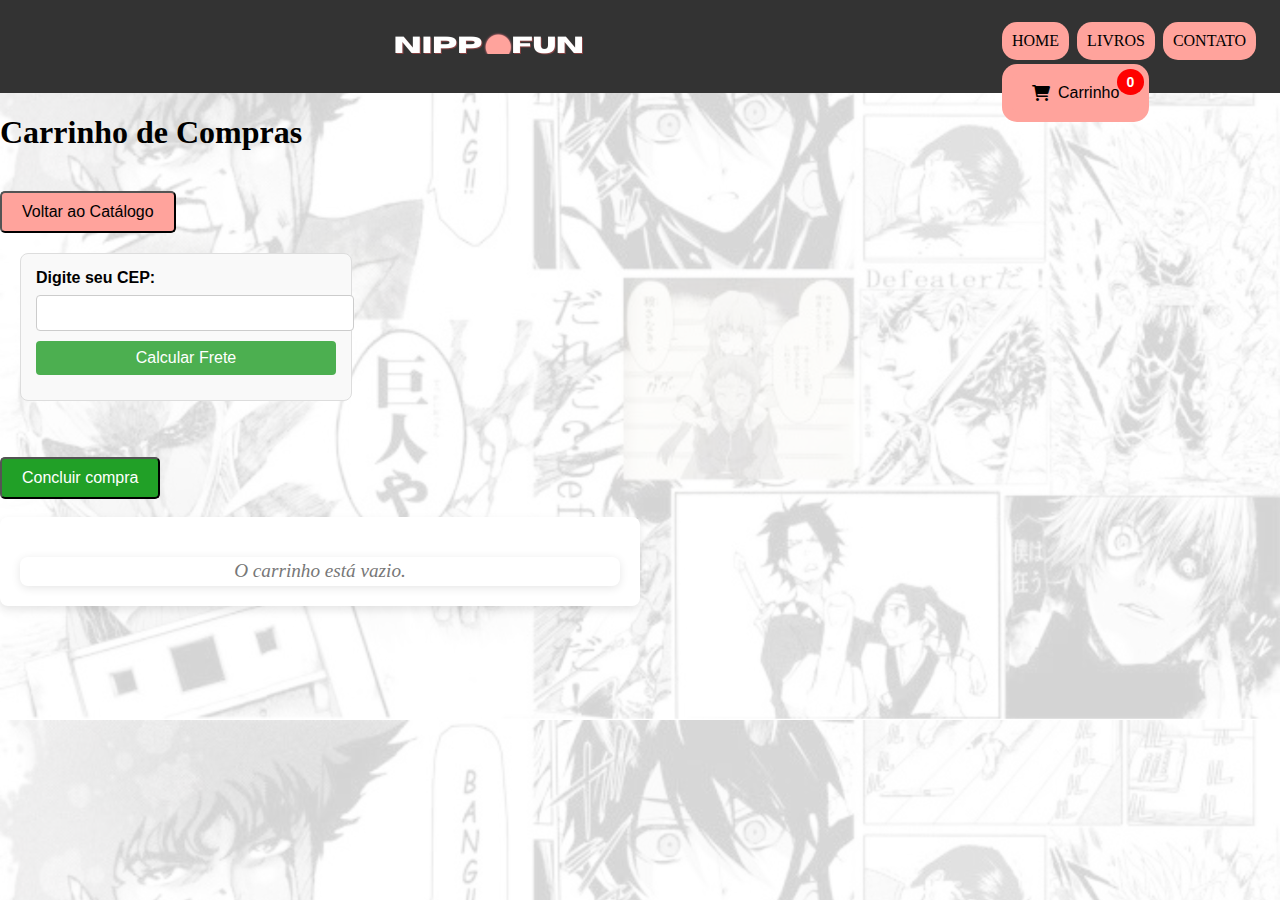
<file: carrinho.html>
<!DOCTYPE html>
<html lang="pt-BR">

<head>
    <meta charset="UTF-8">
    <meta name="viewport" content="width=device-width, initial-scale=1.0">
    <title>Nippofun - Carrinho de Compras</title>
    <link rel="stylesheet" href="style.css">
    <link rel="stylesheet" href="https://cdnjs.cloudflare.com/ajax/libs/font-awesome/6.0.0-beta3/css/all.min.css">
    <script src="script.js"></script>
</head>

<body>
    <header>
        <div class="maicon">
            <a href="index.html">
                <img src="logo.png.png" alt="Logo do site">
            </a>
            <nav id="jorge">
                <ul>
                    <li><a href="index.html">Home</a></li>
                    <li><a href="livros.html">Livros</a></li>
                    <li><a href="contato.html">Contato</a></li>
                    <li>
                        <button class="carrinho" onclick="window.location.href='carrinho.html'">
                            <i class="fas fa-shopping-cart"></i> Carrinho
                            <span class="quantidade" id="quantidadeCarrinho">0</span>
                        </button>
                    </li>
                </ul>
            </nav>
        </div>
    </header>

        <h1>Carrinho de Compras</h1>
        <br>
        <button class="botao-voltar" onclick="window.location.href='livros.html'">Voltar ao Catálogo</button>
        
        <div id="calculoFrete">
            <label for="cep">Digite seu CEP:</label>
            <input type="text" id="cep" maxlength="8" placeholder="Ex: 12345678">
            <button onclick="calcularFrete()">Calcular Frete</button>
            <p id="valorFrete"></p>
        </div>
        
        <br><br> <button class="botao-concluir" onclick="concluirCompra()">Concluir compra</button>
        <br><br>

        <section id="carrinhoContainer">
            <p id="carrinhoVazio">Seu carrinho está vazio</p>

        </section>
        <br><br>
    <script>
        // Exibe o conteúdo do carrinho ao carregar a página
        document.addEventListener('DOMContentLoaded', exibirCarrinho);
    </script>
</body>

</html>
</file>
<file: style.css>
body {
    font-family: "Lora", serif;
    font-optical-sizing: auto;
    font-weight: 10px;
    font-style: normal;
    margin: 0;
    padding: 0;
    background-image: url(painel\ fundo.png);
    background-size: cover;
  }
  
  .logo {
    width: 200px;
    height: auto;/
  }
  
  .hero {
    background-image: url('manga-hero.jpg');
    background-size: cover;
    background-position: center;
    padding: 100px 20px;
    text-align: center;
    position: relative;
}

.hero .container {
    max-width: 800px;
    margin: 0 auto;
}

.hero h2 {
    font-size: 3rem;
    margin-bottom: 20px;
}

.hero p {
    font-size: 2rem;
    margin-bottom: 20px;
}

.hero h2, p {
  box-shadow: 0 2px 10px rgba(0, 0, 0, 0.1);
  background-color: #ffffff;
  border-radius: 8px;
}


  nav#jorge ul {
    list-style: none;
    text-transform: uppercase;
    position: absolute;
    top: 20px;
    left: 1000px;
  }
  
  nav#jorge li {
    display: inline-block;
    background-color: #ffa39c;
    padding: 10px;
    margin: 2px;
    border-radius: 15px
  }
  
  nav#jorge h1 {
    display: none;
  }
  
  nav#jorge {
    display: block;
    
  }
  
  nav#jorge li:hover {
    background-color: #986561;
    transition: background-color 1s;
  }
  
  nav#jorge a {
    color: #000000;
    text-decoration: none;
  }
  
  nav#jorge a:hover {
    color: #ffffff;
    text-decoration: underline;
  }
  
  
  .maicon {
    max-width: 500px;
    margin: 0px auto;
  }
  
  p {
    font-family: "Lora", serif;
    font-optical-sizing: auto;
    font-weight: 10px;
    font-style: italic;
    margin: 0;
    padding: 0;
    line-height: 1.5;
    display: -webkit-box;
    -webkit-box-orient: vertical;
    overflow: hidden;
    -webkit-line-clamp: 8;
  }
  
  .container {
    max-width: 500px;
    margin: 50px auto;
  }
  
  .contact-form {
    background-color: #383333;
    padding: 5%;
    border-radius: 15px;
    border: 4px solid #2c2d30;
    box-shadow: 0px 0px 5px #000;
  }
  
  .contact-form input[type="text"],
  .contact-form input[type="email"],
  .contact-form textarea {
    background-color: #4f5054;
    width: 90%;
    padding: 10px;
    margin-bottom: 5px;
    border: 4px solid #55575e;
    border-radius: 5px;
    resize: vertical;
    color: white;
  }
  
  input[type="text"]::placeholder {
    color: #ffffff; 
  }
  
  input[type="email"]::placeholder {
    color: #fefbfb; 
  }
  textarea::placeholder {
    color: #ffffff; 
  }
  
  .contact-form button {
  
    background-color: #044a10;
    color: #ffffff;
    border: none;
    padding: 10px 20px;
    border-radius: 5px;
    cursor: pointer;
    margin: 2px #2b2b2b;
  
  }
  
  .contact-form button:hover {
    background-color: #03300b;
  }
  
  .contact-form h2 {
    color: white;
  }
  
  .group {
    background-color: #f9f9f9;
    box-shadow: 0px 0px 2px;
  }
  
  header {
    background-color: #333;
    color: #fff;
    padding: 20px 0;
  }
  
  header h1 {
    margin: 0;
    font-size: 32px;
  }
  
  nav ul {
    list-style: none;
    margin: 0;
    padding: 0;
  }
  
  nav ul li {
    display: inline;
    margin-right: 20px;
  }
  
  nav ul li a {
    text-decoration: none;
    color: #fff;
  }
  
  .catalogo {
    display: flex;
    flex-wrap: wrap;
    justify-content: space-around;
    margin-top: 20px;
  }
  
  .produto-card {
    background-color: #f9f9f9;
    border: 1px solid #ddd;
    border-radius: 5px;
    overflow: hidden;
    width: 25%;
    margin-bottom: 20px;
    transition: transform 0.3s;
    position: relative;
    display: grid;
    grid-template-columns: 1fr 1fr 1fr;
    column-gap: 50px;
    box-shadow: 0px 0px 2px;
  }
  
  .produto-card:hover {
    transform: translateY(-5px);
    box-shadow: 0 5px 15px rgba(0, 0, 0, 0.1);
  }
  
  .produto-card img {
    width: 45%;
    height: auto;
    object-fit: cover;
    position: absolute;
    right: 15px;
  }
  
  .produto-info {
    padding: 20px;
  }
  
  .produto-info h2 {
    margin-top: 0;
    margin-bottom: 10px;
    font-size: 24px;
  }
  
  .produto-info p {
    margin: 10px 0;
    font-size: 16px;
  }
  
  .produto-info .descricao {
    color: #666;
  }
  
  .produto-info .preco {
    font-weight: bold;
    font-size: 18px;
    color: #a3a3a3;
  }
  
  .produto-card button {
    display: block;
    width: 30%;
    background-color: #262626;
    color: #fff;
    border: none;
    border-radius: 5px;
    padding: 10px 10px;
    font-size: 18px;
    cursor: pointer;
    transition: background-color 0.3s;
    position: absolute;
    bottom: 30px;
    right: 30px;
  }
  
  .produto-card button:hover {
    background-color: #141414;
  }
  
  footer {
    background-color: #333;
    color: #fff;
    text-align: center;
    padding: 20px 0;
    position: fixed;
    bottom: 0;
    width: 100%;
  }

  .botao-link {
    display: inline-block;
    padding: 20px 30px;
    background-color: #ffa39c;
    color: white;
    text-align: center;
    text-decoration: none;
    border-radius: 5px;
    font-size: 30px;
  }

  .botao-link:hover {
    background-color: #f38780;
  }

  .botao-voltar {
    display: inline-block;
    padding: 10px 20px;
    background-color: #ffa39c;
    color: rgb(0, 0, 0);
    text-align: center;
    text-decoration: none;
    border-radius: 5px;
    font-size: 16px;
  }

  .botao-voltar:hover {
    background-color: #f38780;
  }

  .botao-concluir {
    display: inline-block;
    padding: 10px 20px;
    background-color: #21a027;
    color: rgb(255, 255, 255);
    text-align: center;
    text-decoration: none;
    border-radius: 5px;
    font-size: 16px;
  }

  .botao-concluir:hover {
    background-color: #156e1a;
  }


  .carrinho {
    background-color: #ffa39c;
    color: rgb(0, 0, 0);
    padding: 10px 20px;
    border: none;
    border-radius: 5px;
    cursor: pointer;
    font-size: 16px;
    display: flex;
    align-items: center;
    position: relative;
  }

  .carrinho:hover {
    background-color: #f38780;
  }
  
  .carrinho i {
    margin-right: 8px;
  }


  .quantidade {
    background-color: red;
    color: white;
    font-weight: bold;
    padding: 5px 10px;
    border-radius: 50%;
    position: absolute;
    top: -5px;
    right: -5px;
    font-size: 14px;
  }

  #carrinhoContainer {
    width: 100%;
    max-width: 600px;
    background-color: #fff;
    border-radius: 8px;
    box-shadow: 0 4px 8px rgba(0, 0, 0, 0.1);
    padding: 20px;
}

#carrinhoContainer p {
    font-size: 1.1rem;
    color: #555;
    text-align: center;
    margin-top: 20px;
}

.carrinho-item {
    display: flex;
    justify-content: space-between;
    align-items: center;
    padding: 15px;
    border-bottom: 1px solid #eee;
}

.carrinho-item:last-child {
    border-bottom: none;
}

.carrinho-item p {
    font-size: 1rem;
    color: #333;
}

.carrinho-item button {
    padding: 8px 15px;
    font-size: 0.9rem;
    color: #fff;
    background-color: #dc3545;
    border: none;
    border-radius: 5px;
    cursor: pointer;
    transition: background-color 0.3s ease;
}

.carrinho-item button:hover {
    background-color: #c82333;
}

/* Estilo para o carrinho vazio */
#carrinhoContainer p {
    font-size: 1.2rem;
    color: #777;
    margin-top: 20px;
}


#calculoFrete {
  margin: 20px;
  padding: 15px;
  border: 1px solid #ddd;
  width: 300px;
  border-radius: 8px;
  font-family: Arial, sans-serif;
  background-color: #f9f9f9;
}

#calculoFrete label {
  display: block;
  margin-bottom: 8px;
  font-weight: bold;
}

#calculoFrete input[type="text"] {
  width: 100%;
  padding: 8px;
  border: 1px solid #ccc;
  border-radius: 4px;
  margin-bottom: 10px;
  font-size: 1rem;
}

#calculoFrete button {
  width: 100%;
  padding: 8px;
  font-size: 1rem;
  background-color: #4CAF50;
  color: white;
  border: none;
  border-radius: 4px;
  cursor: pointer;
  transition: background-color 0.3s;
}

#calculoFrete button:hover {
  background-color: #45a049;
}

#valorFrete {
  margin-top: 10px;
  font-size: 1.1rem;
  font-weight: bold;
  color: #333;
  font-family: Arial, sans-serif;
}




.promo-alert {
  position: fixed;
  top: 10%;
  left: 50%;
  transform: translate(-50%, -50%); /* Centraliza o alerta na tela */
  background-color: #dbca0c;
  color: rgb(0, 0, 0);
  padding: 20px 30px;
  text-align: center;
  font-size: 20px;
  border-radius: 8px;
  box-shadow: 0 2px 10px rgba(0, 0, 0, 0.1);
  z-index: 1000;
  display: flex;
  justify-content: space-between;
  align-items: center;
  visibility: hidden; /* Inicia oculto */
  transition: opacity 0.6s ease, transform 0.6s ease;
}

.promo-alert.show {
  opacity: 1;
  visibility: visible;
  transform: translateX(-50%) translateY(20px); /* Ativa o movimento para baixo */
}

@keyframes slideDownFade {
  from {
      transform: translateX(-50%) translateY(-100%);
      opacity: 0;
  }
  to {
      transform: translateX(-50%) translateY(20px);
      opacity: 1;
  }
}
.promo-message {
  flex: 1;
  padding-right: 20px;
}

.close-btn {
  background-color: transparent;
  border: none;
  color: rgb(255, 0, 0);
  font-size: 20px;
  cursor: pointer;
  padding: 0 10px;
}

.close-btn:hover {
  color: #902e2e;
}

.pesquisa-container {
  text-align: center;
  margin: 20px 0;
}

#barraPesquisa {
  width: 80%;
  padding: 10px;
  font-size: 16px;
  border: 1px solid #ccc;
  border-radius: 5px;
}

#barraPesquisa::placeholder {
  color: #888; /* Muda a cor do placeholder */
  opacity: 1;  /* Garantir que o placeholder seja visível */
}
</file>
